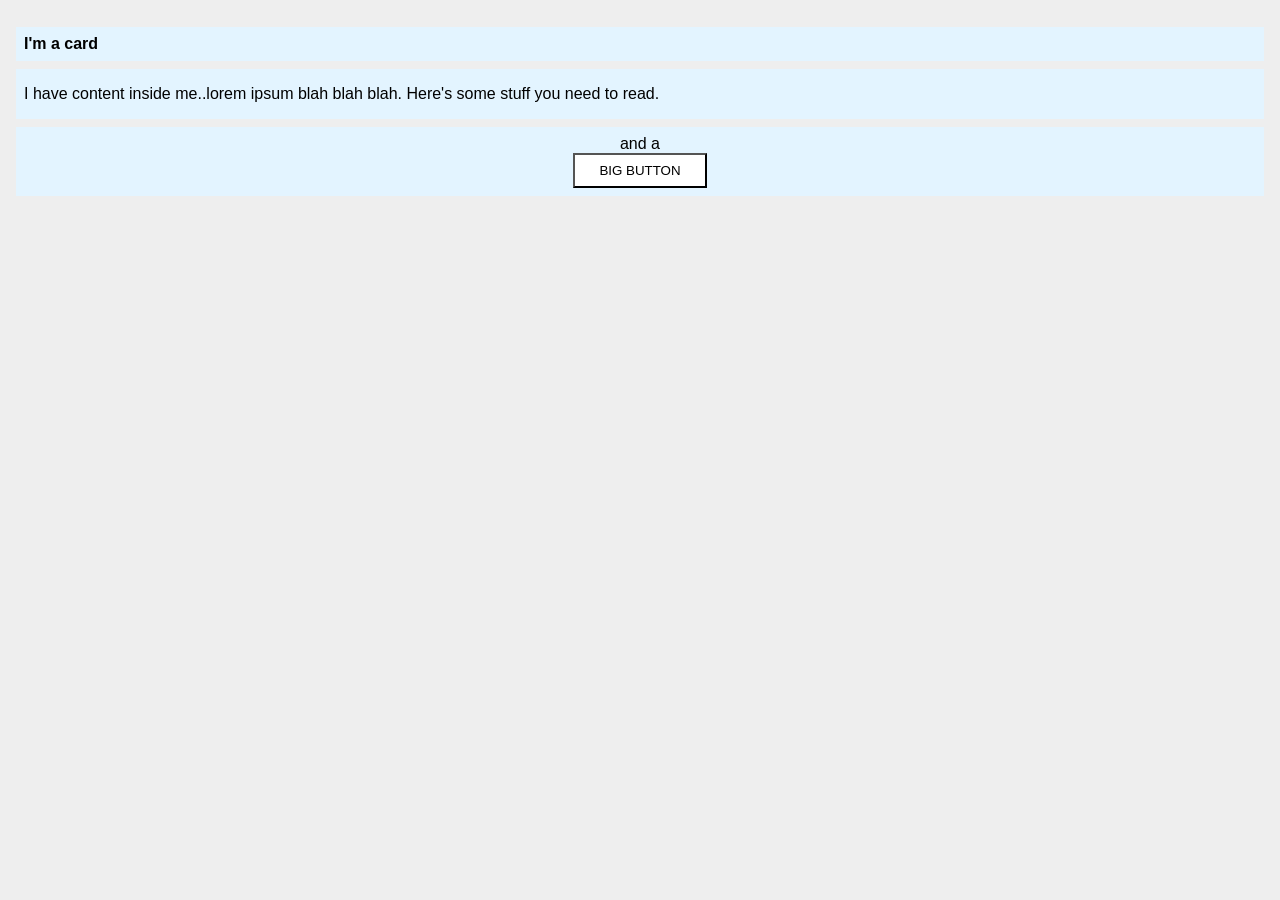
<file: foundations/block-and-inline/02-margin-and-padding-2/index.html>
<!DOCTYPE html>
<html lang="en">
  <head>
    <meta charset="UTF-8">
    <meta http-equiv="X-UA-Compatible" content="IE=edge">
    <meta name="viewport" content="width=device-width, initial-scale=1.0">
    <title>Margin and Padding exercise 2</title>
    <link rel="stylesheet" href="style.css">
  </head>
  <body>
    <div class="card">
      <h1 class="title">I'm a card</h1>
      <div class="content">I have content inside me..lorem ipsum blah blah blah. Here's some stuff you need to read.</div>
      <div class="button-container">and a
          <button>BIG BUTTON</button> 
         </div>
    </div>
  </body>
</html>
</file>
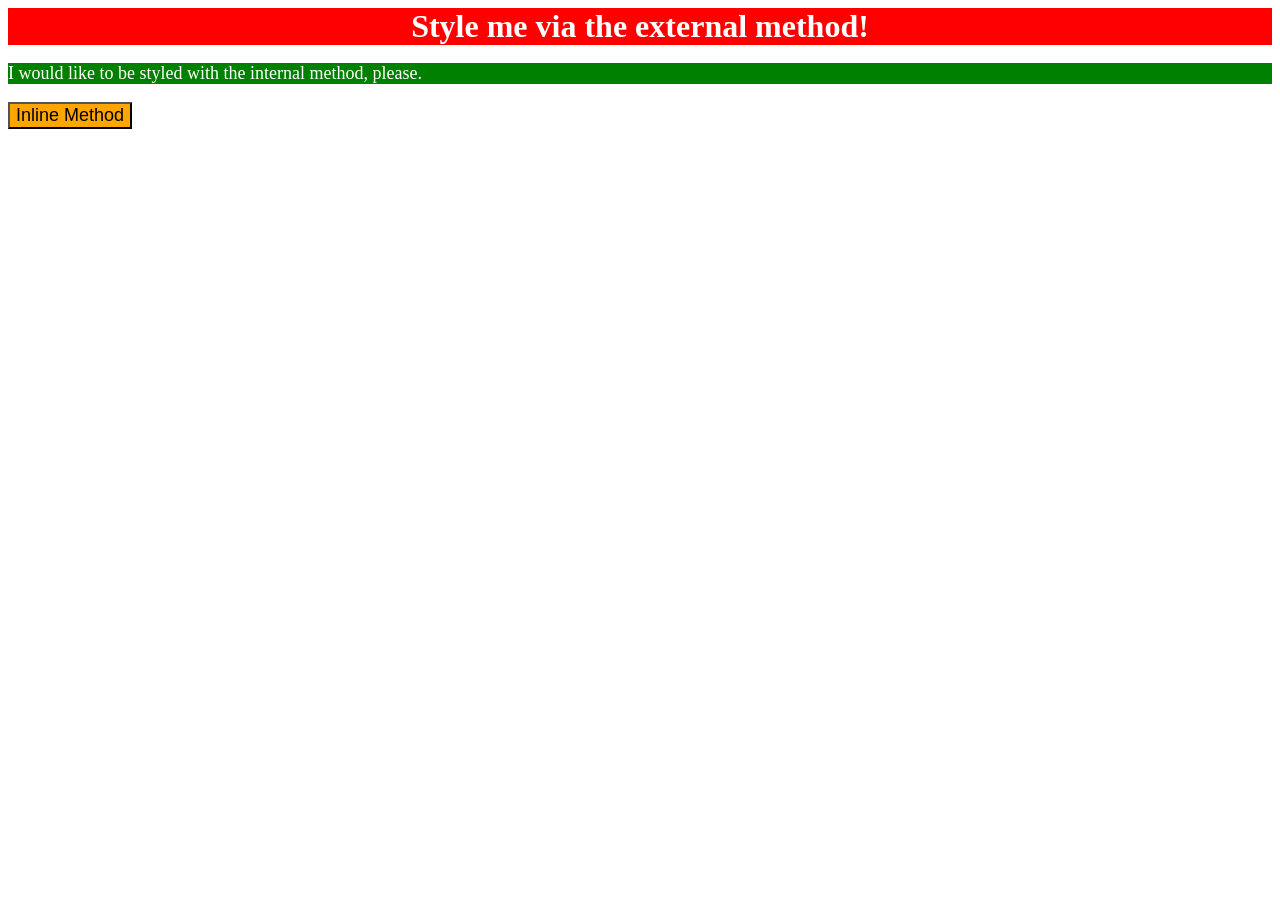
<file: foundations/intro-to-css/01-css-methods/index.html>
<!DOCTYPE html>
<html lang="en">
  <head>
    <meta charset="UTF-8">
    <meta http-equiv="X-UA-Compatible" content="IE=edge">
    <meta name="viewport" content="width=device-width, initial-scale=1.0">
    <title>Methods for Adding CSS</title>

    <style>
      p{
        background-color: green;
        color: white;
        font-size: 18px;

      }
    </style>

  </head>
  <link rel="stylesheet" href="styles.css">
  <body>
    <div>Style me via the external method!</div>
    <p>I would like to be styled with the internal method, please.</p>
    <button style="background-color: orange; font-size: 18px;">Inline Method</button>
  </body>
</html>
</file>
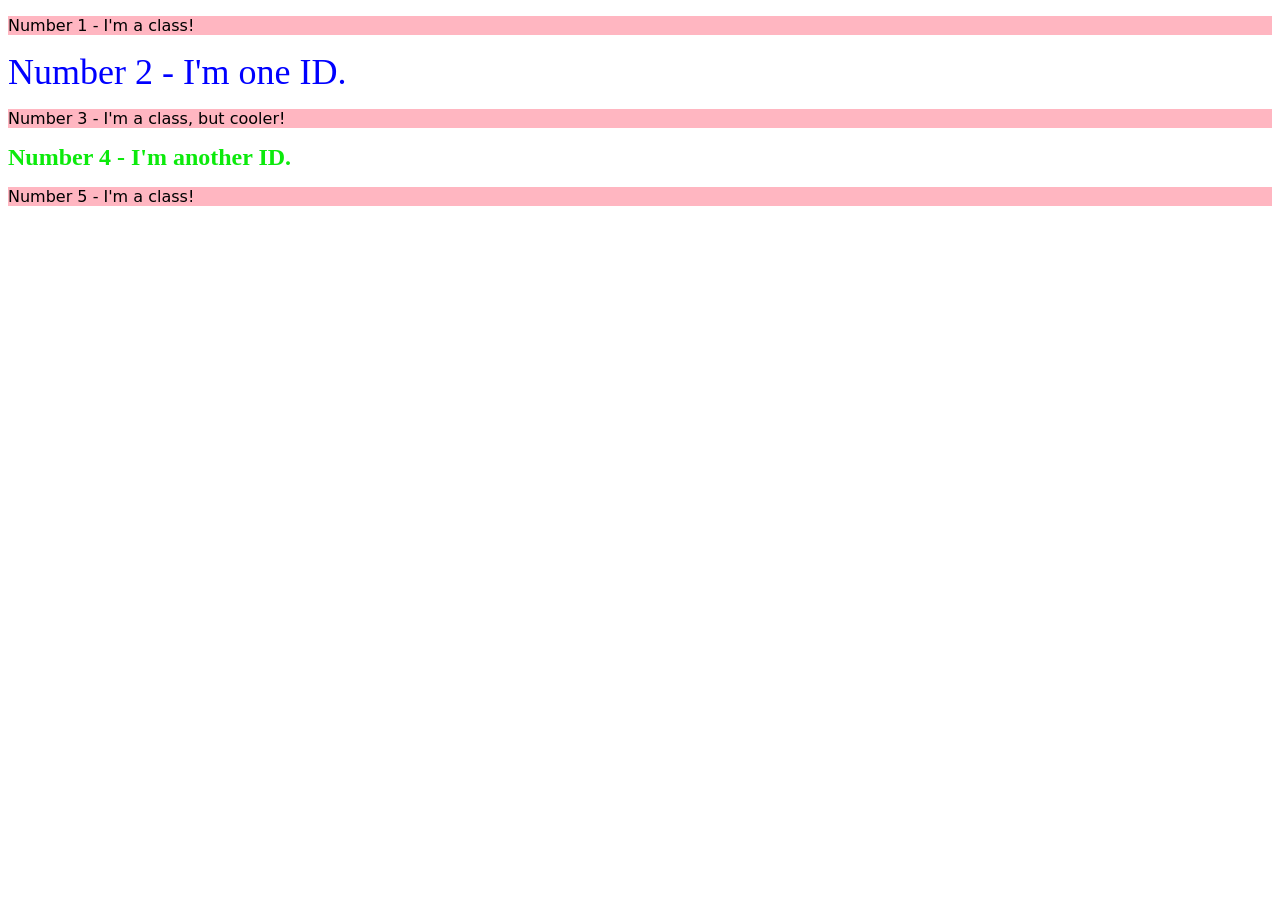
<file: foundations/intro-to-css/02-class-id-selectors/index.html>
<!DOCTYPE html>
<html lang="en">
  <head>
    <meta charset="UTF-8">
    <meta http-equiv="X-UA-Compatible" content="IE=edge">
    <meta name="viewport" content="width=device-width, initial-scale=1.0">
    <title>Class and ID Selectors</title>
    <link rel="stylesheet" href="style.css">
  </head>
  <body>
    <p class="odd">Number 1 - I'm a class!</p>
    <div id="two">Number 2 - I'm one ID.</div>
    <p class="odd fontsize">Number 3 - I'm a class, but cooler!</p>
    <div id="fourth">Number 4 - I'm another ID.</div>
    <p class="odd">Number 5 - I'm a class!</p>
  </body>
</html>
</file>
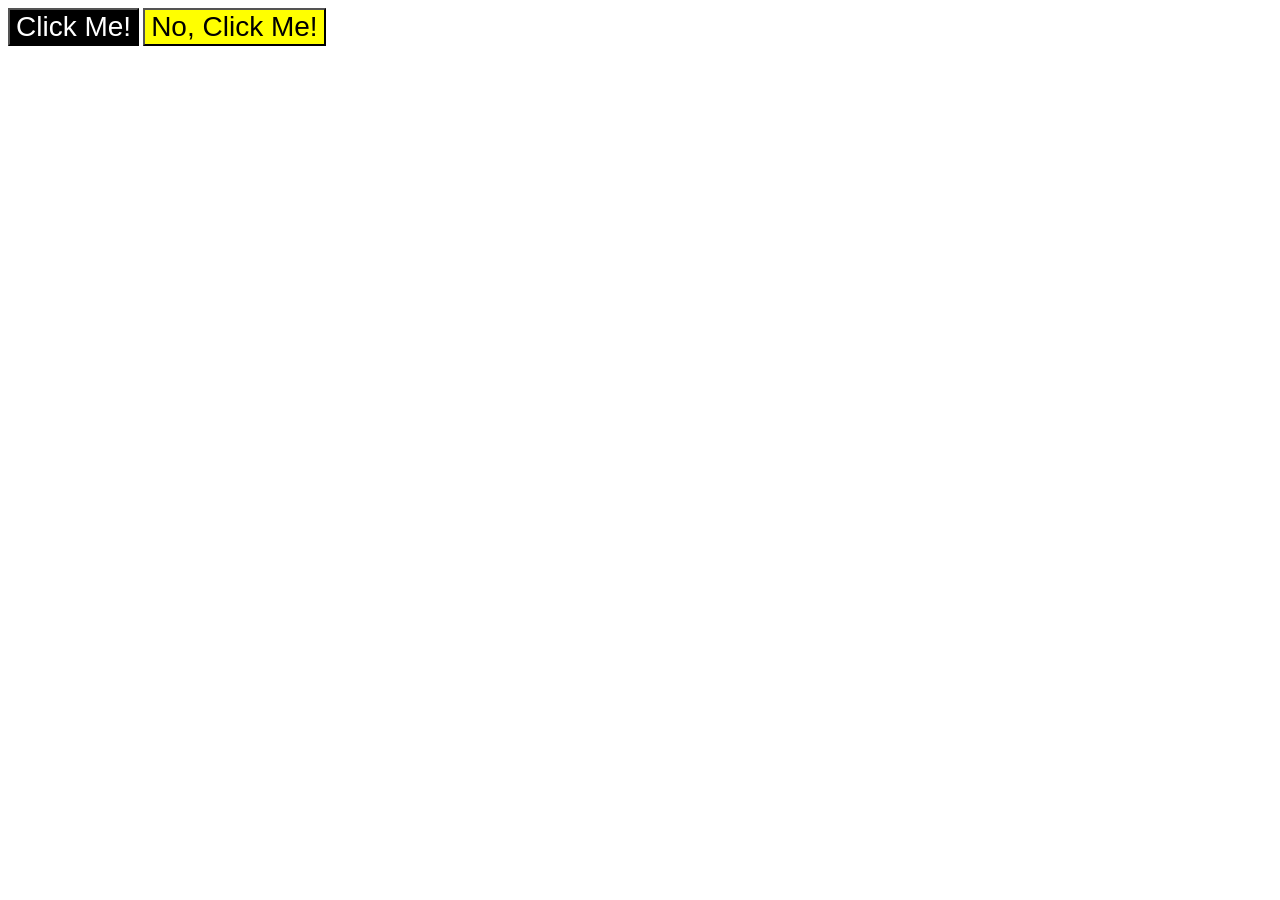
<file: foundations/intro-to-css/03-grouping-selectors/index.html>
<!DOCTYPE html>
<html lang="en">
  <head>
    <meta charset="UTF-8">
    <meta http-equiv="X-UA-Compatible" content="IE=edge">
    <meta name="viewport" content="width=device-width, initial-scale=1.0">
    <title>Grouping Selectors</title>
    <link rel="stylesheet" href="style.css">
  </head>
  <body>
    <button class="first">Click Me!</button>
    <button class="second">No, Click Me!</button>
  </body>
</html>
</file>
<file: foundations/block-and-inline/02-margin-and-padding-2/style.css>
body {
  background: #eee;
  font-family: sans-serif;
}

.card {
  padding: 8px;
}

.title {
  background: #e3f4ff;
  margin-bottom: 8px;
  font-size: 16px;
  padding: 8px;
}

.content {
  background: #e3f4ff;
  margin-bottom: 8px;
  padding: 16px 8px;
}

.button-container {
  background: #e3f4ff;
  text-align: center;
  padding: 8px;
}

button {
  background: white;
  display: block;
  margin: 0 auto;
  
  padding: 8px 24px;
}
</file>
<file: foundations/intro-to-css/01-css-methods/styles.css>
div {
    background-color:red ;
    color: white;
    font-size: 32px;
    text-align: center;
    font-weight: bold;

}





/* * `div`: a red background, white text, a font size of 32px, center aligned, and bold
* `p`: a green background, white text, and a font size of 18px
* `button`: an orange background and a font size of 18px */
</file>
<file: foundations/intro-to-css/02-class-id-selectors/style.css>
/* Add CSS Styling */
.odd{
    background-color: rgb(255, 182, 193);
    font-family: Verdana, "DejaVu Sans", serif;

}

#two{
    color: blue;
    font-size: 36px;

}

.fontSize{
    font-size: 24px;

}
#fourth{
    color: rgb(12, 234, 12);
    font-size: 24px;
    font-weight: bolder;

}
</file>
<file: foundations/intro-to-css/03-grouping-selectors/style.css>
/* Add CSS Styling */
.first{
    background-color: black;
    color: white;

}
.second{
    background-color: yellow;
}

.first, 
.second{
    font-size: 28px;
    font-family: helvetica, "times new roman", sans-serif;
    
}
</file>
